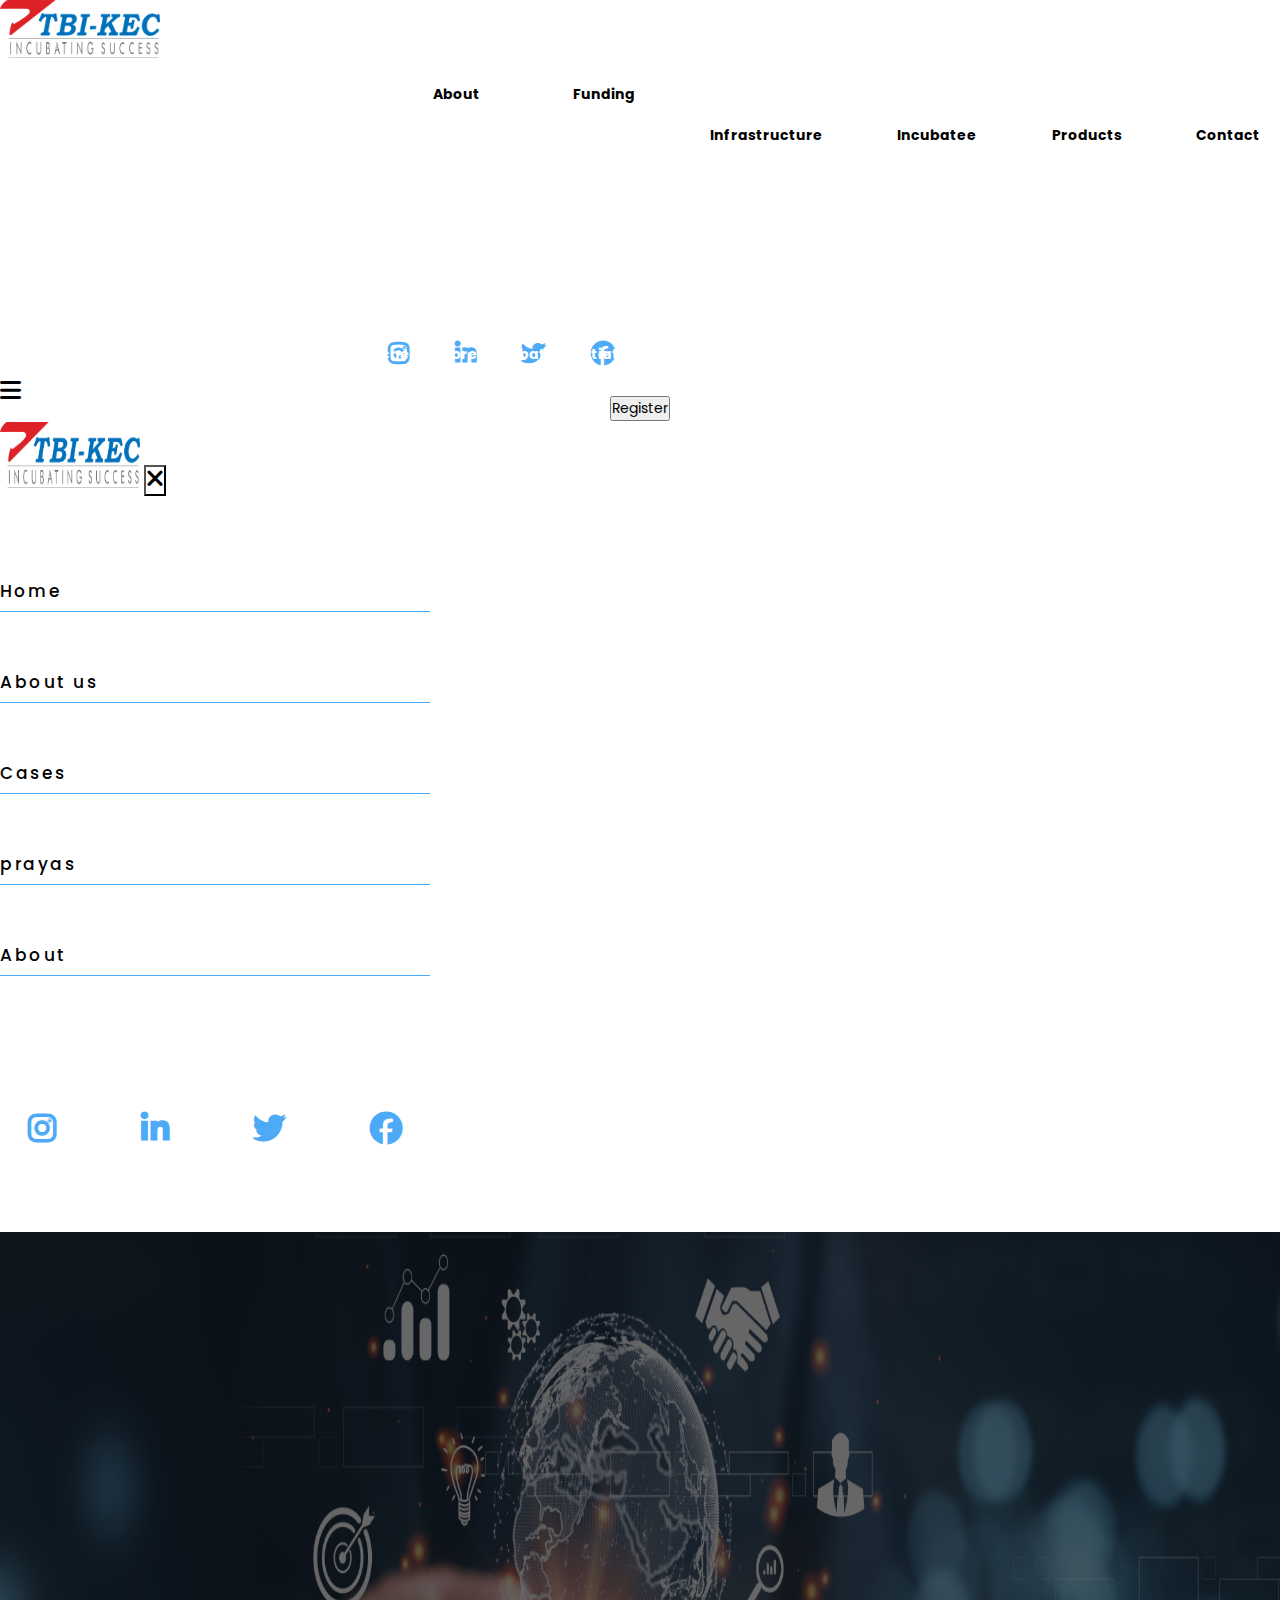
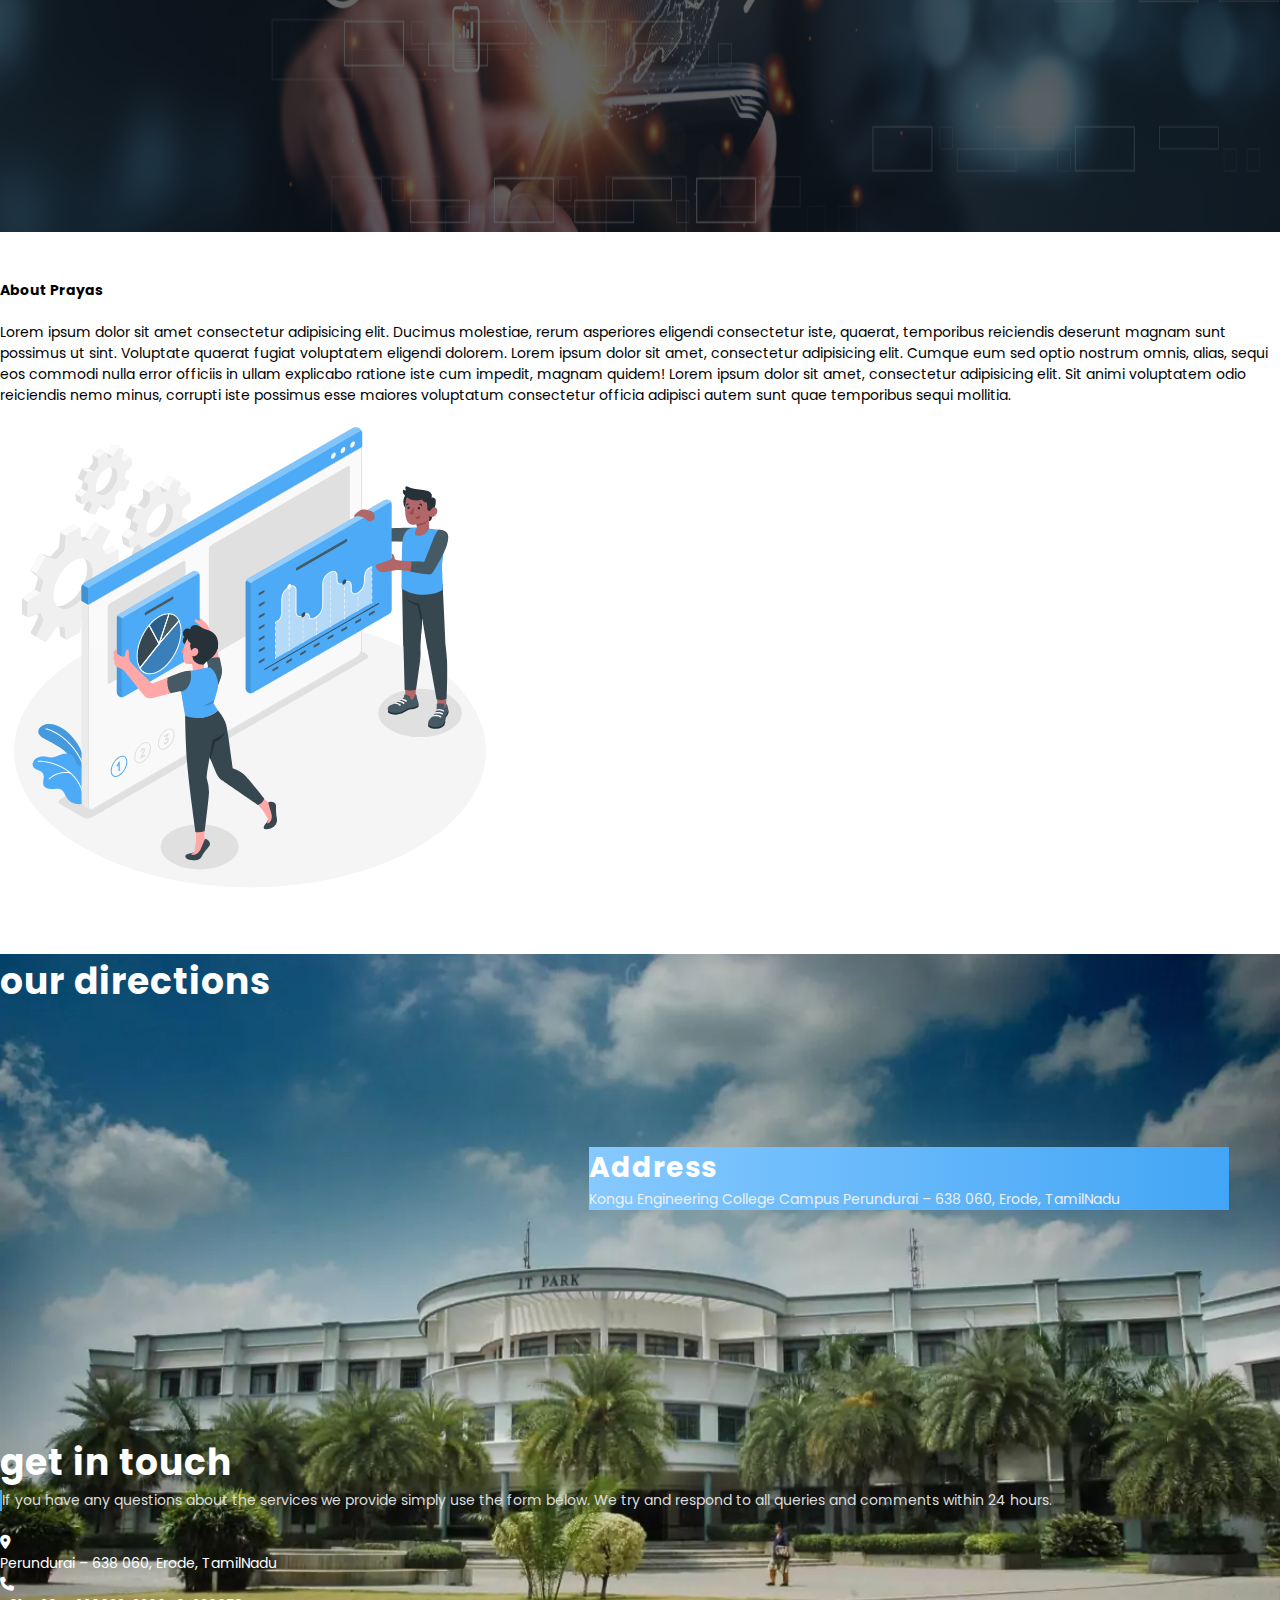
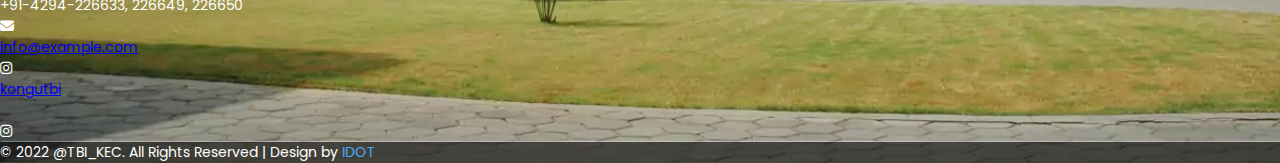
<file: prayas.html>
<!doctype html>
<html lang="en">

<head>
    <meta charset="utf-8">
    <meta name="viewport" content="width=device-width, initial-scale=1">
    <title>Bootstrap demo</title>
    <link href="https://cdn.jsdelivr.net/npm/bootstrap@5.2.3/dist/css/bootstrap.min.css" rel="stylesheet"
        integrity="sha384-rbsA2VBKQhggwzxH7pPCaAqO46MgnOM80zW1RWuH61DGLwZJEdK2Kadq2F9CUG65" crossorigin="anonymous">
        <link rel="stylesheet" href="./stylesheet/nav.css">
        <link href="https://unpkg.com/aos@2.3.1/dist/aos.css" rel="stylesheet">
        <link
    href="https://fonts.googleapis.com/css2?family=Cormorant+SC:wght@500&family=Poppins:wght@300&family=Roboto:wght@500&display=swap"
    rel="stylesheet">
    <link rel="stylesheet" href="https://cdnjs.cloudflare.com/ajax/libs/font-awesome/6.3.0/css/all.min.css">
    <link rel="stylesheet" href="./stylesheet/prayas.css">
    <link rel="stylesheet" href="./stylesheet/footer.css">
</head>

<body>
            <!--navbar-->
            <header> 
                <nav class="navbar navbar-expand-lg navbar-light bg-light fixed ">
                    <div class="container-fluid">
                        <a class="navbar-brand" width href="./index.html"><img src="./images/TBI.png" alt="" width="160px"></a>
                        <div class="collapse navbar-collapse navbar-container" id="main_nav">
                            <ul class=" navbar-nav me-auto mb-2 mb-lg-0 ">
                                <!-- <li class="nav-link active-link">
                                    <a href="#">Home
                                    </a>
                                    <div class="underline"></div>
                                </li> -->
                                <li class="nav-item dropdown">
                                    <a class="nav-link dropdown-toggle " href="#" id="navbarDropdown" role="button" data-bs-toggle="dropdown" aria-expanded="false">
                                      About 
                                    </a>
                                    <div class="underline"></div>
                                    <ul class="dropdown-menu drop" aria-labelledby="navbarDropdown">
                                      <li class="line" ><a class="dropdown-link " href="./about.html">Overview</a></li>
                                      <li class="line"><a class="dropdown-link " href="./about.html">Mentors</a></li>
                                      <li class="line"><a class="dropdown-link " href="./about.html">process</a></li>
                                      <li class="line"><a class="dropdown-link " href="./about.html">Activities</a></li>
                                      <li class="line"><a class="dropdown-link " href="./about.html">Services</a></li>
                                      <br>
                                    </ul>
                                  </li>
                                  <li class="nav-item dropdown ">
                                    <a class="nav-link dropdown-toggle " href="#" id="navbarDropdown" role="button" data-bs-toggle="dropdown" aria-expanded="false">
                                      Funding
                                    </a>
                                    <div class="underline"></div>
                                    <ul class="dropdown-menu drop" aria-labelledby="navbarDropdown">
                                      <li class="line"><a class="dropdown-link" href="#">Prayas</a></li>
                                      <li class="line"><a class="dropdown-link" href="./about.html">EDII-IVP</a></li>
                                      <li class="line"><a class="dropdown-link" href="#">Seed Fund</a></li>
                                      <li class="line"><a class="dropdown-link" href="./about.html">MSME</a></li>
                                      <br>
                                    </ul>
                                  </li>
                                <li class="nav-item">
                                    <a class="nav-link" href="./facilities.html">Infrastructure</a>
                                    <div class="underline"></div>
                                </li>
                                <li class="nav-item">
                                    <a class="nav-link" href="./contact_us.html">Incubatee</a>
                                    <div class="underline"></div>
                                </li>
                                <li class="nav-item">
                                    <a class="nav-link" href="#">Products</a>
                                    <div class="underline"></div>
                                </li>
                                <li class="nav-item">
                                    <a class="nav-link" href="./contact_us.html">Contact</a>
                                    <div class="underline"></div>
                                </li>
                                
                            </ul>
                            <div class="nav-footer">
        
                                <a target="_blank" href="https://www.instagram.com/kongutbi"><i class="fa-brands fa-instagram"
                                        style="font-weight: 900; font-size: x-large; color: #4caaf7;"></i></a>
                                <a target="_blank" href="https://www.linkedin.com/company/kongutbi/"><i
                                        class="fa-brands fa-linkedin-in"
                                        style="font-weight: 900; font-size: x-large; color: #4caaf7;"></i></a>
                                <a target="_blank" href="https://twitter.com/kongutbi"><i class="fa-brands fa-twitter"
                                        style="font-weight: 900; font-size: x-large; color: #4caaf7;"></i></a>
                                <a target="_blank" href="https://www.facebook.com/KonguTBI"><i class="fa-brands fa-facebook"
                                        style="font-weight: 900; font-size: x-large; color: #4caaf7;"></i></a>
                            </div>
                        </div>
        
        
                        <!-- Button trigger modal -->
                        <div class="mobile-toggler d-lg-none">
                            <a href="#" data-bs-toggle="modal" data-bs-target="#navbModal">
                                <i class="fa fa-bars" style="font-weight: 1000; color: black; font-size: x-large;"></i>
                            </a>
                        </div>
        
                        <!-- Modal -->
                        <div class="modal fade" id="navbModal" tabindex="-1" aria-labelledby="exampleModalLabel"
                            aria-hidden="true">
                            <div class="modal-dialog">
                                <div class="modal-content">
        
                                    <div class="modal-header">
                                        <img src="./images/TBI.png" alt="Logo">
                                        <button type="button" class="btn-close" data-bs-dismiss="modal" aria-label="Close"><i
                                                class="fa-solid fa-xmark"
                                                style="font-weight: 1000; color: black; font-size: x-large;"></i></button>
                                    </div>
        
                                    <div class="modal-body">
        
                                        <div class="modal-line">
                                            <a href="./index.html">Home</a>
                                        </div>
        
                                        <div class="modal-line">
                                            <a href="./about.html">About us</a>
                                        </div>
        
                                        <div class="modal-line">
                                            <a href="/cases">Cases</a>
                                        </div>
        
                                        <div class="modal-line">
                                            <a href="./prayas.html">prayas</a>
                                        </div>
        
                                        <div class="modal-line">
                                            <a href="/about">About</a>
                                        </div>
        
        
                                    </div>
        
                                    <div class="mobile-modal-footer">
        
                                        <a target="_blank" href="https://www.instagram.com/kongutbi"><i
                                                class="fa-brands fa-instagram"
                                                style="font-weight: 900; font-size: xx-large; color: #4caaf7;"></i></a>
                                        <a target="_blank" href="https://www.linkedin.com/company/kongutbi/"><i
                                                class="fa-brands fa-linkedin-in"
                                                style="font-weight: 900; font-size: xx-large; color: #4caaf7;"></i></a>
                                        <a target="_blank" href="https://twitter.com/kongutbi"><i class="fa-brands fa-twitter"
                                                style="font-weight: 900; font-size: xx-large; color: #4caaf7;"></i></a>
                                        <a target="_blank" href="https://www.facebook.com/KonguTBI"><i
                                                class="fa-brands fa-facebook"
                                                style="font-weight: 900; font-size: xx-large; color: #4caaf7;"></i></a>
                                    </div>
                                </div>
                            </div>
                        </div>
                    </div>
                </nav>
            </header>
    <!--body-img-->
    <div class="body-img" >
        <img src="./images/Tech-Incubator.png" height="600px" width="100%">
        <div class="centered">
            <div>
                <h1>NIDHI PRAYAS</h1><br>
            <div>
               <p>The NIDHI - PRomoting and Accelerating Young and ASpiring technology entrepreneurs (NIDHI-PRAYAS), the scheme launched is a pre-incubation initiative, specifically supports young innovators turn their ideas into proof-of-concepts.</p> 
            </div>
            </div>
            
            <button type="button" class="btn btn-secondary">Register</button>
        </div>
    </div><br><br>
    <!--about nidhi-->
    <div class="container text-center ">
        <h1 class="fw-bold">About Prayas</h1>
    </div><br>
    <div class="container d-flex justify-content-between align-items-center">
        <div class="container-fluid m-0">
            Lorem ipsum dolor sit amet consectetur adipisicing elit. Ducimus molestiae, rerum asperiores eligendi consectetur iste, quaerat, temporibus reiciendis deserunt magnam sunt possimus ut sint. Voluptate quaerat fugiat voluptatem eligendi dolorem.
            Lorem ipsum dolor sit amet, consectetur adipisicing elit. Cumque eum sed optio nostrum omnis, alias, sequi eos commodi nulla error officiis in ullam explicabo ratione iste cum impedit, magnam quidem!
            Lorem ipsum dolor sit amet, consectetur adipisicing elit. Sit animi voluptatem odio reiciendis nemo minus, corrupti iste possimus esse maiores voluptatum consectetur officia adipisci autem sunt quae temporibus sequi mollitia.
        </div>
        <div class="container-fluid ">
            <img src="./images/Setup Analytics.gif" alt="" srcset="">
        </div>
    </div><br><br>
    <!--footer-->
    <footer>
        <div class="container py-4 hi">
            <div class="row">
                <div class="col-lg-6 map">
                    <h2 class="contact-title text-capitalize text-white font-weight-light mb-sm-4 mb-3">our
                        directions
                    </h2>
                    <iframe src="https://www.google.com/maps/embed?pb=!1m14!1m8!1m3!1d3912.9360010727178!2d77.600249!3d11.2661149!3m2!1i1024!2i768!4f13.1!3m3!1m2!1s0x3ba96d7c4c269e29%3A0x59fc34a434cc7ac2!2sKongu%20Engineering%20College%20Entrance!5e0!3m2!1sen!2sin!4v1675694873265!5m2!1sen!2sin" width="400" height="300" style="border:0;" allowfullscreen="" loading="lazy" referrerpolicy="no-referrer-when-downgrade"></iframe>
                    <div class="conta-posi-w3ls p-4 rounded">
                        <h5 class="text-white font-weight-bold mb-3">Address</h5>
                        <p> Kongu Engineering College Campus
                            <span>Perundurai – 638 060,</span> Erode, TamilNadu</p>
                    </div>
                </div>
                <div class="col-lg-6 contact-agileits-w3layouts mt-lg-0 mt-4">
                    <h4 class="contact-title text-capitalize text-white font-weight-light mb-sm-4 mb-3">get in
                        touch
                    </h4>
                    <p class="conta-para-style border-left pl-4 text-white">If you have any questions about the services we provide simply use the form below. We try and respond to all queries
                        and comments within 24 hours.</p>
                        <br>
                    <div class="para-agileits-w3layouts text-white d-flex">
                        <div><i class="fa-sharp fa-solid fa-location-dot"></i></div><div class="ps-1">Perundurai – 638 060, Erode, TamilNadu</div></div>
                    <div class="para-agileits-w3layouts text-white my-sm-3 my-2 d-flex">
                        <div><i class="fa-solid fa-phone"></i></div>
                        <div class="ps-1">+91-4294-226633, 226649, 226650</div>
                    </div>
                    <div class="para-agileits-w3layouts d-flex ">
                        <div><i class="fa-solid fa-envelope"></i></div>
                        <div class="ps-2"><a href="mailto:mail@example.com" class=" text-white text-decoration-none">info@example.com</a></div>
                    </div>
                    <div class="para-agileits-w3layouts d-flex ">
                        <div><i class="fa-brands fa-instagram"></i></div>
                        <div class="ps-2"><a href="https://www.instagram.com/kongutbi" class=" text-white text-decoration-none">kongutbi</a></div>
                    </div>
                    <br>
                    <div class="para-agileits-w3layouts d-flex ">
                        <div><i class="fa-brands fa-instagram"></i></div>
                        <div class="ps-2"><a href="https://www.linkedin.com/company/kongutbi/" class=" text-white text-decoration-none"></a></div>
                    </div>
                </div>
            </div>
        </div>
        <div class="copyright-agiles py-3">
            <div class="container">
                
                    <p class=" copy-right-grids text-white text-lg-left text-center mt-lg-1">© 2022 @TBI_KEC. All Rights Reserved | Design by
                        <a >IDOT</a>
                    </p>
                    
                    <!-- <div class="social-icons text-lg-right text-center col-lg-4 mt-lg-0 mt-3 list">
                    <a target="_blank" href="https://www.instagram.com/kongutbi"><i class="fa-brands fa-instagram"></i></a>
                    <a target="_blank" href="https://www.linkedin.com/company/kongutbi/"><i class="fa-brands fa-linkedin-in"></i></a>
                    <a target="_blank" href="https://twitter.com/kongutbi"><i class="fa-brands fa-twitter"></i></a>
                    <a target="_blank" href="https://www.facebook.com/KonguTBI"><i class="fa-brands fa-facebook"></i></a>
                    </div> -->
    
                
            </div>
        </div>
    </footer>








    <script src="https://unpkg.com/aos@2.3.1/dist/aos.js"></script>
        <script>
            AOS.init();
          </script>
    <script src="https://cdn.jsdelivr.net/npm/@popperjs/core@2.11.6/dist/umd/popper.min.js"
        integrity="sha384-oBqDVmMz9ATKxIep9tiCxS/Z9fNfEXiDAYTujMAeBAsjFuCZSmKbSSUnQlmh/jp3"
        crossorigin="anonymous"></script>
    <script src="https://cdn.jsdelivr.net/npm/bootstrap@5.2.3/dist/js/bootstrap.min.js"
        integrity="sha384-cuYeSxntonz0PPNlHhBs68uyIAVpIIOZZ5JqeqvYYIcEL727kskC66kF92t6Xl2V"
        crossorigin="anonymous"></script>
    <script src="https://cdn.jsdelivr.net/npm/bootstrap@5.2.3/dist/js/bootstrap.bundle.min.js"
        integrity="sha384-kenU1KFdBIe4zVF0s0G1M5b4hcpxyD9F7jL+jjXkk+Q2h455rYXK/7HAuoJl+0I4"
        crossorigin="anonymous"></script>
</body>

</html>
</file>
<file: stylesheet/nav.css>
.navbar-container {
	padding: 10px;
	font-size: 0;
}

.navbar-container ul {
	margin: 0;
	padding: 0;
	text-align: right;
}

.navbar-container ul li {
	display: inline-block;
	font-size: 16px;
    font-weight: bolder;
    margin-left: 4%;
}

.navbar-container ul li a {
	text-decoration: none;
	display: inline-block;	
	padding: 10px;
	transition: color 0.5s;
	color: #000;
}


.navbar-container ul li .underline {
	height: 2px;
	background-color: transparent;
	width: 0%;
	transition: width 0.7s, background-color 0.5s;
	margin: 0 auto;
	float: left;
}

.navbar-container ul li.active-link .underline {
	width: 100%;
    background-color:#4caaf7;
}

.navbar-container ul li:hover .underline {
	background-color:#4caaf7;
	width: 100%;
}

/* .navbar-container ul li:hover a {
	padding: auto;
} */

.navbar-container ul li:active a {
	transition: none;
	color: rgba(255,255,255,0.76);
}

.navbar-container ul li:active .underline {
	transition: none;
	background-color: rgba(255,255,255,0.76);
}






/* modal */

.modal-dialog{

    margin: 0;
    width: 430px;
}

@media(max-width: 450px){

    .modal-dialog{

        width: 100%;
    }
}



.modal-header img{

    width: 140px;
    height: 66px;
    margin-top: 17.5px;
}

.modal-header .btn-close{

    background: transparent;
    opacity: 2;
}

.modal-header i{

    color: #fefefe;
    font-size: 30px;
}

.modal-body{

    width: 100%;
    margin: 0 auto;
    padding: 75px 0 0 0;
    flex: unset;
}

.modal-body .modal-line{

    width: 100%;
    display: flex;
    align-items: center;
    justify-content: flex-start;
    padding: 7px 0;
    margin-bottom: 50px;
    cursor: pointer;
    transition: all .5s ease;
    border-bottom: 1px solid #4caaf7;
}



.modal-line a{

    font-size: 17px;
    font-weight: 500;
    letter-spacing: 2.5px;
    color: #000;
    text-decoration: none;
}



.mobile-modal-footer{

    width: 87%;
    margin: 0 auto;
    padding: 20% 0;
    display: flex;
    justify-content: space-between;
    align-items: center;
    font-size: 25px;
}


.nav-footer{

    width: 18%;
    margin-left: 30%;
    display: flex;
    justify-content: space-between;
    align-items: center;
    font-size: 5px !important;
}



@media all and (min-width: 992px) {
	.navbar .dropdown-menu-end{ right:0; left: auto;  }
	.navbar .nav-item .dropdown-menu{  display:block; opacity: 0;  visibility: hidden; transition:.3s; margin-top:0;  }
	.navbar .dropdown-menu.fade-down{ top:250%; transform: rotateX(-75deg); transform-origin: 0% 0%; }
	.navbar .dropdown-menu.fade-up{ top:280%;  }
	.navbar .nav-item:hover .dropdown-menu{ transition: .6s; opacity:1; visibility:visible; top:100%; transform: rotateX(0deg); }
}	

.dropdown-menu{
    padding: auto !important;
    display: flex !important;
    flex-direction: column;

}
.line:hover{
    border-bottom: 2px solid #4caaf7;
    background-color: #fcf8f8;
}
.line{
    text-align: left;
}
</file>
<file: stylesheet/prayas.css>
*,body{
    margin: 0%;
    padding: 0%;
    font-size: 14px;
    /* font-family: 'Segoe UI', Tahoma, Geneva, Verdana, sans-serif; */
    font-family: 'Poppins', sans-serif;

}
.body-img>img {
    filter: brightness(40%);
}

.centered {
    position: absolute;
    top: 30%;
    width: 100%;
    text-align: center !important;
    color: white;
    font-size: 40px;
    font-weight: bolder;
    display: flex;
    flex-direction: column;
    align-items: center;
    justify-content: center;
    /* border: 3px solid green; */
    /* font-family:'Times New Roman', Times, serif !important; */

}
.centered>h1{
    font-weight: bolder;
}
.centered>div>div>p{
    width: 800px !important;
    line-height: 2rem;
}



@media only screen and (max-width: 840px) {

    *,
    body {
        margin: 0%;
        padding: 0%;
        font-size: 14px;
        /* font-family: 'Segoe UI', Tahoma, Geneva, Verdana, sans-serif; */
        font-family: 'Poppins', sans-serif;
        box-sizing: border-box;
        /* width: 100%; */

    }


    .body-img {
        position: relative;
    }

    .body-img>img {
        filter: brightness(40%);
        height: 300px;
    }
    .centered>div{
        display: flex;
        flex-direction: column;

    }
    .centered>h1 {
        position: absolute !important;
        width: 100%;
        /* word-wrap: break-word; */
        text-align: center;
        color: black;
        font-size: 20px !important;
        font-weight: bolder;
        /* padding-bottom: 700px !important; */
        border: 3px solid black;

        /* font-family:'Times New Roman', Times, serif !important; */

    }
    .centered {
        position: absolute;
        top: 10%;
        width: 100%;
        text-align: center !important;
        color: white;
        font-size: 40px;
        font-weight: bolder;
        display: flex;
        flex-direction: column;
        align-items: center;
        justify-content: center;
        /* gap: 0.2rem; */
        /* border: 3px solid green; */
        /* font-family:'Times New Roman', Times, serif !important; */
    
    }
    .centered>div>div>p{
        width: 300px !important;
        /* line-height: 2rem; */
    }
    
    
}
</file>
<file: stylesheet/footer.css>
footer {
    background: url(../images/IT_Park.webp) no-repeat center;
    background-size: cover;
    opacity: 50px;
    color: white;
    -webkit-background-size: cover;
    -moz-background-size: cover;
    -o-background-size: cover;
    -ms-background-size: cover;
}
.h{
    color: #FFFFFF;
}


p.para-agileits-w3layouts a:hover {
    color: #a5a3a3 !important;
}

h4.contact-title,
h2.contact-title {
    letter-spacing: 1px;
    font-size: 36px;
}

p.conta-para-style {
    border-left: 2px solid #42a5f5 !important;
    color: #dcdcdc;
}

/* subscribe */

.subscribe-w3ls h6 {
    font-size: 22px;
    letter-spacing: 1px;
}

.subscribe-w3ls input[type="email"] {
    width: 50%;
    float: left;
    padding: 14px;
    font-size: 15px;
    color: #fff;
    outline: none;
    background: rgba(255, 255, 255, 0.26);
    border: none;
    letter-spacing: 1px;
    border-radius: 0;
}

.subscribe-w3ls button[type="submit"] {
    font-size: 15px;
    outline: none;
    letter-spacing: 2px;
    padding: 14px 40px;
    border: none;
    background: #4baaf6;
    border-radius: 0;
    -webkit-transition: 0.5s all;
    -moz-transition: 0.5s all;
    -o-transition: 0.5s all;
    -ms-transition: 0.5s all;
    transition: 0.5s all;
}

.subscribe-w3ls button[type="submit"]:hover {
    background: #000;
    -webkit-transition: 0.5s all;
    -moz-transition: 0.5s all;
    -o-transition: 0.5s all;
    -ms-transition: 0.5s all;
    transition: 0.5s all;
}

/* //subscribe */

p.para-agileits-w3layouts i {
    color: #42a5f5;
}

.map iframe {
    outline: none;
    border: none;
    width: 80%;
    height: 420px;
}

.map {
    position: relative;
}

.conta-posi-w3ls {
    background: linear-gradient(to left, #42a5f5, #86c9ff);
    width: 50%;
    position: absolute;
    top: 40%;
    right: 4%;
}

.conta-posi-w3ls h5 {
    font-size: 28px;
    letter-spacing: 1px;
}

.conta-posi-w3ls p {
    color: #efefef;
}

/* copyright */

.copyright-agiles {
    background: rgba(0, 0, 0, 0.57);
    box-shadow: 2px 1px 2px 1px #f9f5f5;
}

p.copy-right-grids a {
    color: #4baaf6;
}

p.copy-right-grids a:hover {
    color: #fff;
}
.list{
    width: 18%;
    margin: 0 auto;
    display: flex;
    justify-content: space-between;
    align-items: center;
    font-size: 25px;
}
</file>
